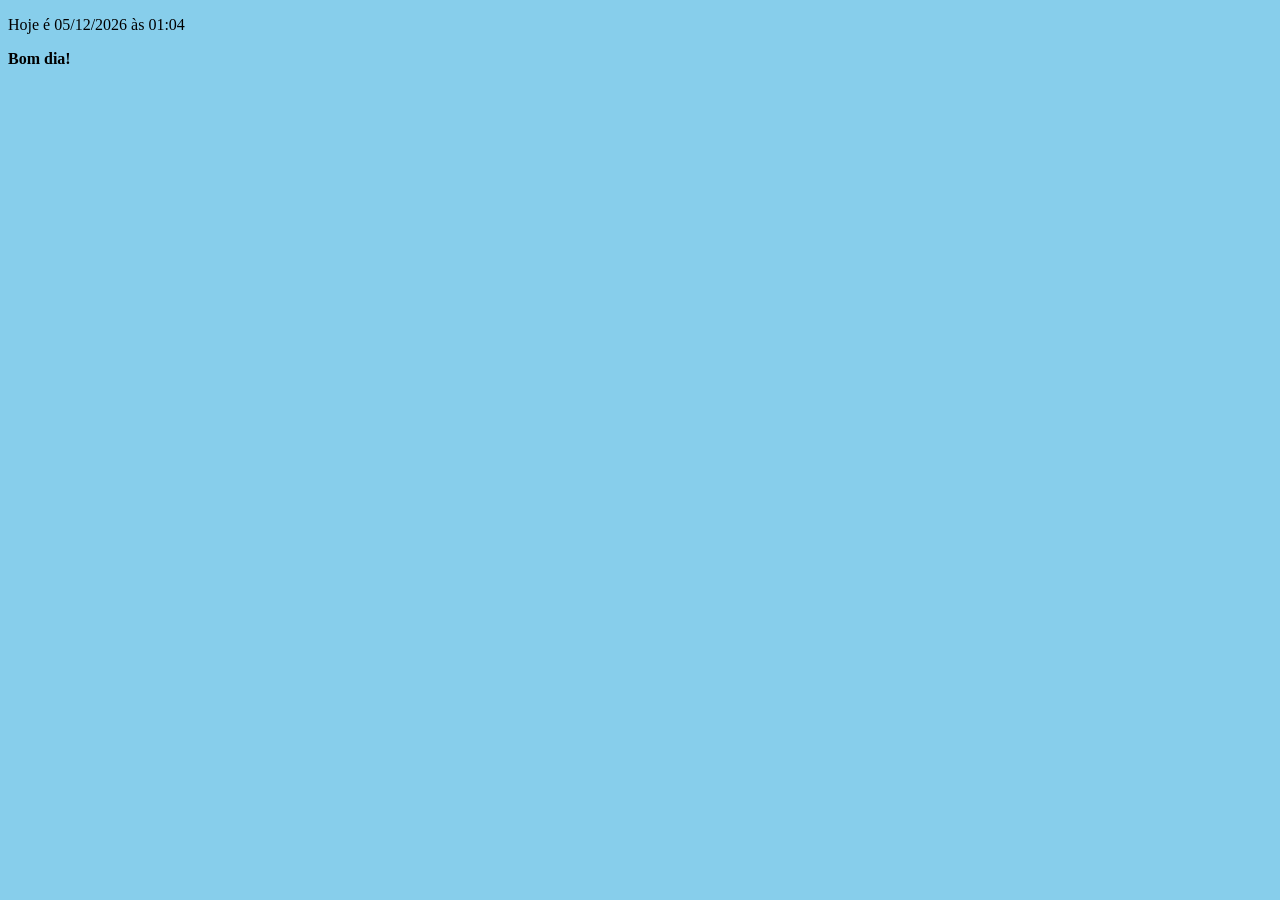
<file: pages/page8-ban.html>
<!DOCTYPE html>
<html>
<body style="background-color:#87CEEB">
  <script>
    let dt = new Date();
    let dataFormatada = dt.toLocaleDateString('pt-BR');
    let horaFormatada = dt.toLocaleTimeString('pt-BR', { hour: '2-digit', minute: '2-digit' });

    document.write("<p> Hoje é " + dataFormatada + " às " + horaFormatada + "</p>");

    let time = dt.getHours();
    if (time < 12) {
        document.write("<strong>Bom dia!</strong>");
    } else if (time >= 12 && time < 18) {
        document.write("<strong>Boa tarde!</strong>");
    } else {
        document.write("<strong>Boa noite!</strong>");
    }
  </script>
</body>
</html>
</file>
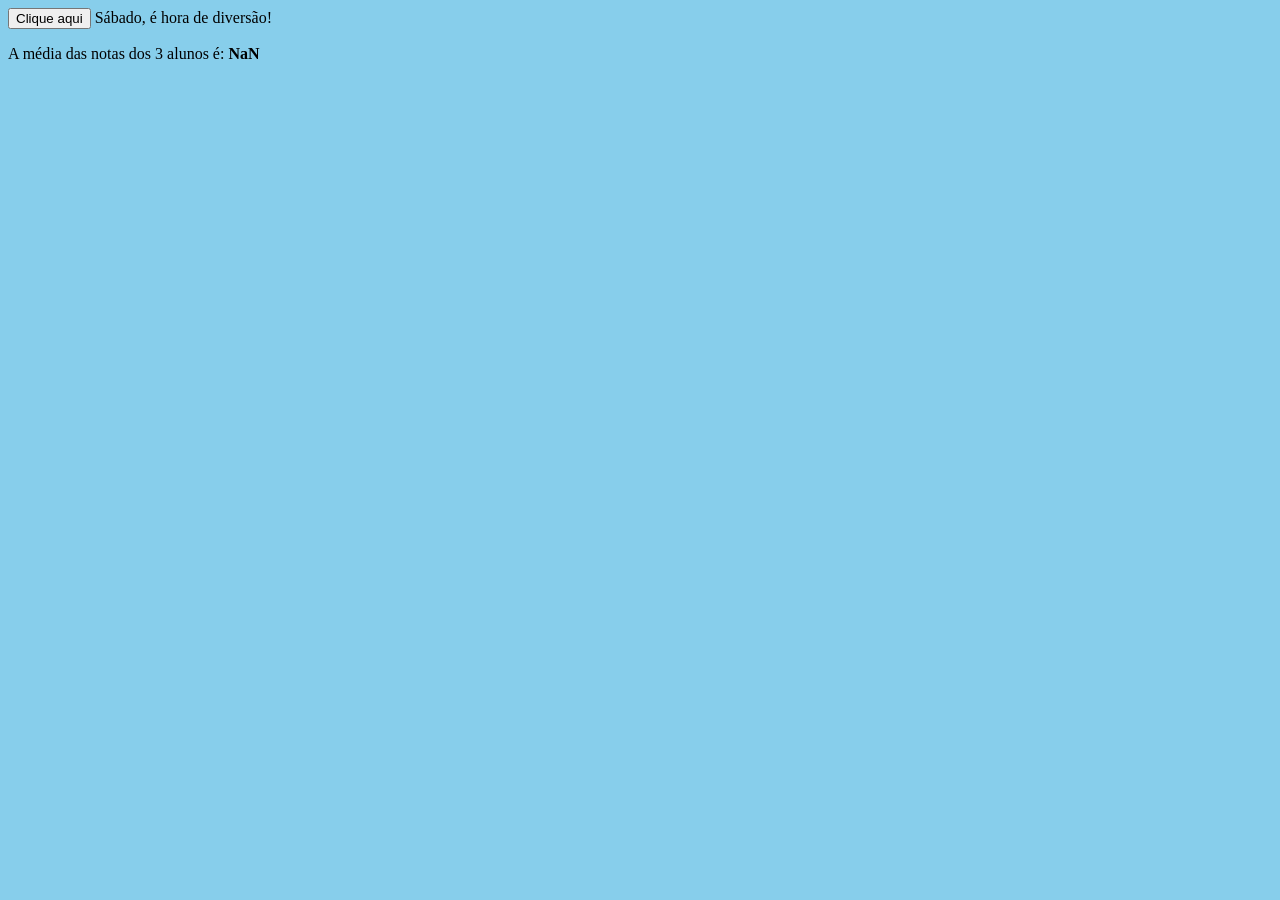
<file: pages/page9-no.html>
<!DOCTYPE html>
<html>
<body style="background-color:#87CEEB">
    <button id="meuBotao">Clique aqui</button>
  <script>
    let data = new Date();
    let dia = data.getDay();

    switch (dia) 
    {
      case 0:
        document.write("Domingo: descansar, pois ninguém é de ferro!");
        break;
      case 1:
        document.write("Começando a semana de trabalho...");
        break;
      case 5:
        document.write("Finalmente sexta, aula de DFE e começo do fim de semana.");
        break;
      case 6:
        document.write("Sábado, é hora de diversão!");
        break;
      default:
        document.write("Só trabalho e estudo!");
    }
  </script>
  <script>
    let contador = 1; // Controla quantas vezes o while vai rodar
    let somaNotas = 0; // Guarda a soma de todas as notas
    // O loop vai rodar enquanto o contador for menor ou igual a 3
    while (contador <= 3) {
        // Pede a nota do aluno e converte o texto para número decimal (Float)
        let nota = parseFloat(prompt("Digite a nota do aluno " + contador + ":"));
        somaNotas = somaNotas + nota; // Adiciona a nota atual ao totalizador
        contador++; // Avança para o próximo aluno (soma +1 ao contador)
    }
    let mediaTurma = somaNotas / 3; // Calcula a média dividindo o total por 3
    // Exibe o resultado final com duas casas decimais
    document.write("<p>A média das notas dos 3 alunos é: <strong>" + mediaTurma.toFixed(2) + "</strong></p>");
  
  document.getElementById("meuBotao").addEventListener("click", function() {
    alert("Você clicou no botão!");
  });
</script>
</body>
</html>
</file>
